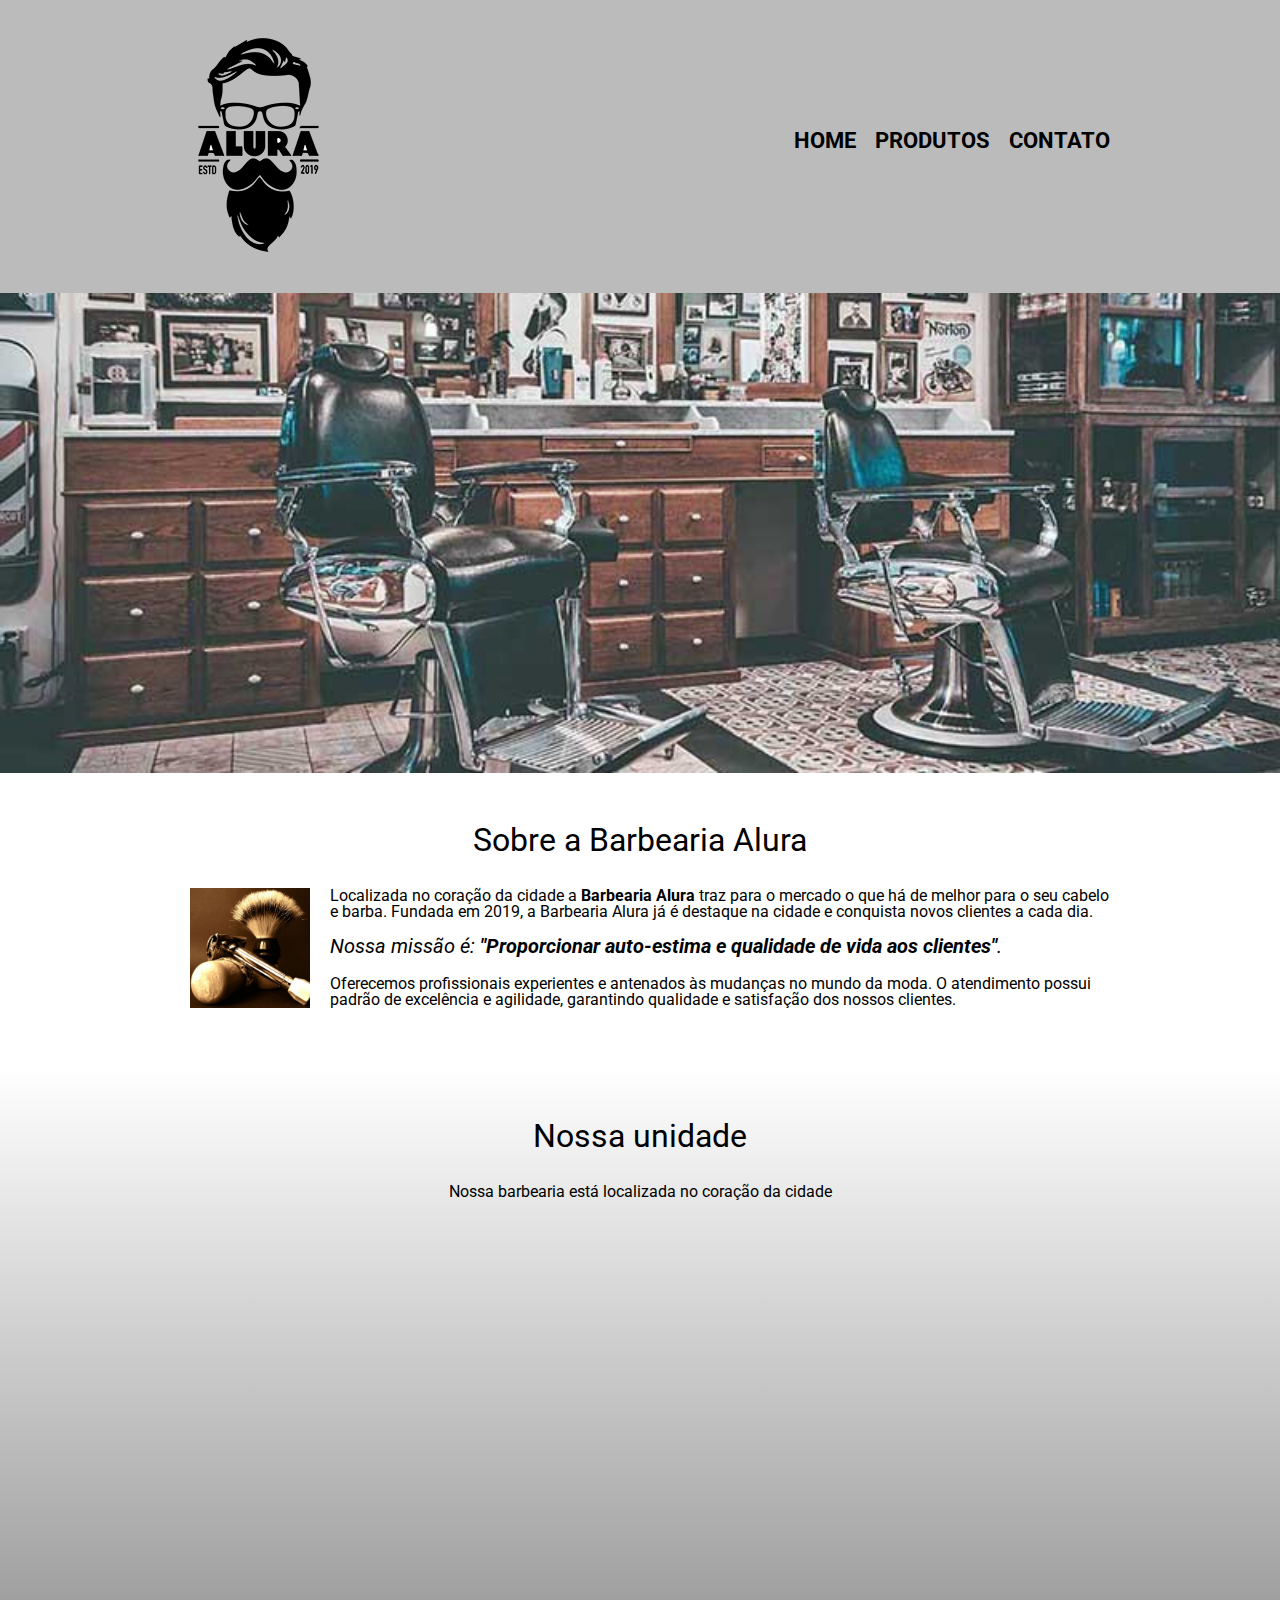
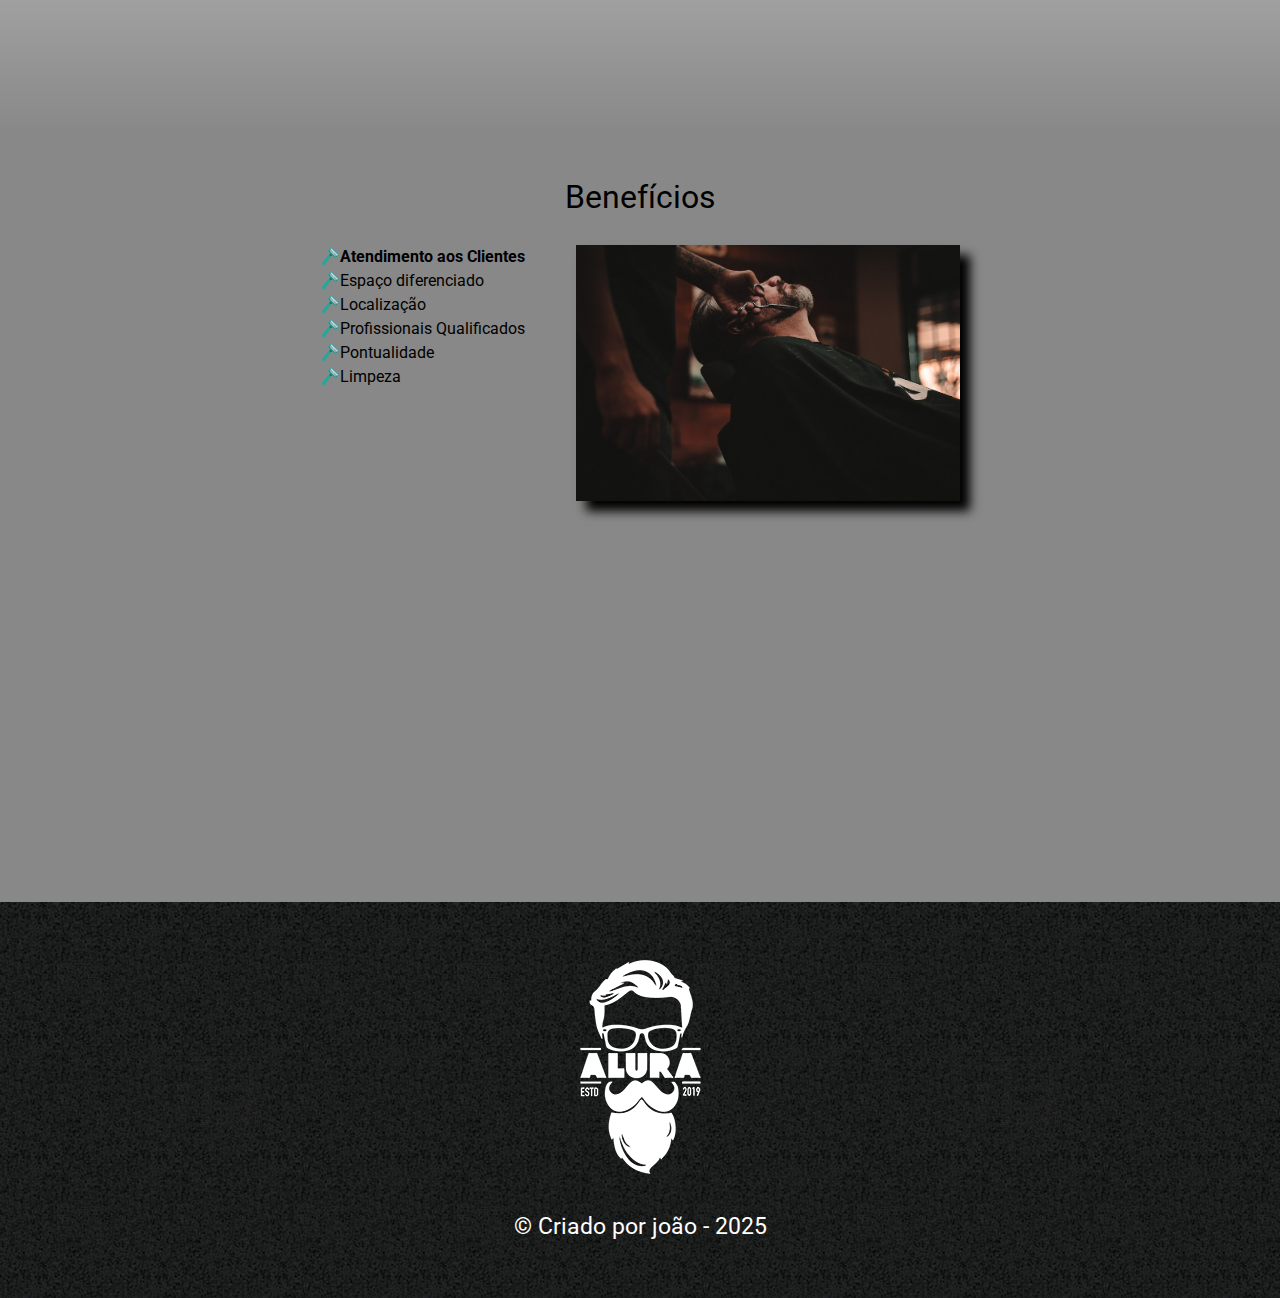
<file: index.html>
<!DOCTYPE html>
<html lang="pt-br">
	<head>
		<meta charset="UTF-8">
		<title>Barbearia Alura</title>
		
		<link rel="preconnect" href="https://fonts.googleapis.com">
		<link rel="preconnect" href="https://fonts.gstatic.com" crossorigin>
		
		<link href="https://fonts.googleapis.com/css2?family=Roboto:ital,wght@0,100..900;1,100..900&display=swap" rel="stylesheet">
		
		<link rel="stylesheet" href="reset.css">
		<link rel="stylesheet" href="style.css">
	</head>

	<body>
		<header>
			<div class="caixa">
			<h1><img src="logo.png"></h1>
	  
			<nav>  
			<ul>
			  <li><a href="index.html">Home</a></li>
			  <li><a href="produtos.html">Produtos</a></li>
			  <li><a href="contato.html">Contato</a></li>
			</ul>
			</nav>
			</div>
		  </header>
		  
		<img class="banner" src="banner.jpg">
		
		<main>
		<section class="principal">
			<h2 class="titulo-principal">Sobre a Barbearia Alura</h2>
			<img class="utensilios" src="utensilios.jpg" alt="utensilios">
			<p>Localizada no coração da cidade a <strong>Barbearia Alura</strong> traz para o mercado o que há de melhor para o seu cabelo e barba. Fundada em 2019, a Barbearia Alura já é destaque na cidade e conquista novos clientes a cada dia.</p>

			<p id="missao"><em>Nossa missão é: <strong>"Proporcionar auto-estima e qualidade de vida aos clientes"</strong>.</em></p>

			<p>Oferecemos profissionais experientes e antenados às mudanças no mundo da moda. O atendimento possui padrão de excelência e agilidade, garantindo qualidade e satisfação dos nossos clientes.</p>
		</section>

		<section class="mapa">
			<h3 class="titulo-principal">Nossa unidade</h3>
			<p>Nossa barbearia está localizada no coração da cidade</p>

			<iframe src="https://www.google.com/maps/embed?pb=!1m18!1m12!1m3!1d3601.6029886467536!2d-49.260561425405186!3d-25.48492903506589!2m3!1f0!2f0!3f0!3m2!1i1024!2i768!4f13.1!3m3!1m2!1s0x94dcfb334d28156f%3A0x1cbc2f7977db1837!2sMercado%20Hauer!5e0!3m2!1spt-BR!2sbr!4v1744196498219!5m2!1spt-BR!2sbr" width="100%" height="450" style="border:0;" allowfullscreen="" loading="lazy" referrerpolicy="no-referrer-when-downgrade"></iframe>
		</section>

		<section class="beneficios">
			<h3 class="titulo-principal">Benefícios</h3>
		
			<div class="conteudo-beneficios">
				<ul class="lista-beneficios">
					<li class="itens">Atendimento aos Clientes</li>
					<li class="itens">Espaço diferenciado</li>
					<li class="itens">Localização</li>
					<li class="itens">Profissionais Qualificados</li>
					<li class="itens">Pontualidade</li>
					<li class="itens">Limpeza</li>
				</ul><img src="beneficios.jpg" class="imagem-beneficios">
			</div>

			<div class="video">
				<iframe width="560" height="315" src="https://www.youtube.com/embed/wcVVXUV0YUY?si=Yji6eBoVcL1lXeMm" title="YouTube video player" frameborder="0" allow="accelerometer; autoplay; clipboard-write; encrypted-media; gyroscope; picture-in-picture; web-share" referrerpolicy="strict-origin-when-cross-origin" allowfullscreen></iframe>
			</div>
		</section>
		</main>
		<footer>
			<img src="logo-branco.png" alt="logo da Barbearia">
			<p class="copyright">&copy; Criado por joão - 2025</p>
		  </footer>
	</body>
</html>
</file>
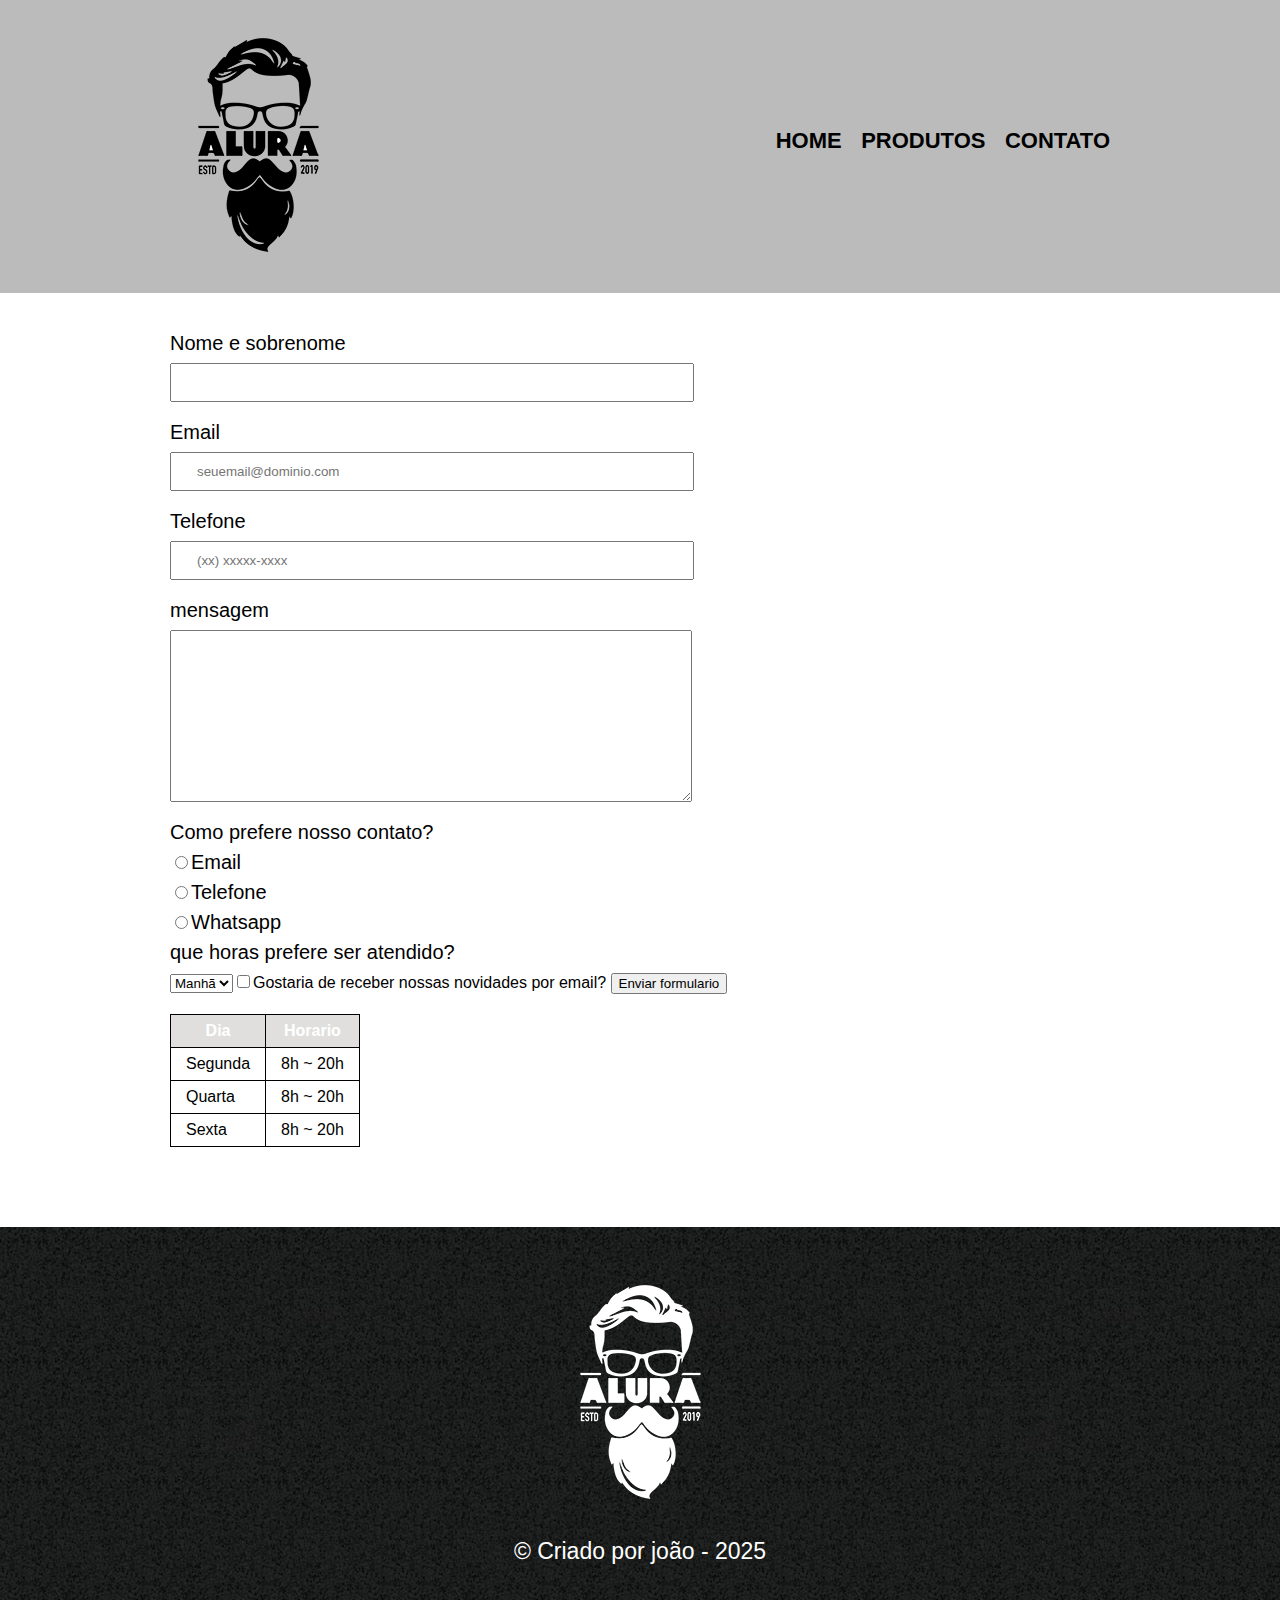
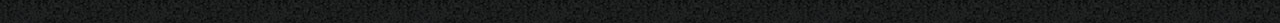
<file: contato.html>
<!DOCTYPE html>
<html>
  <head>
    <meta charset="UTF-8">
    <title>Produtos</title>
    <link rel="stylesheet" href="reset.css">
    <link rel="stylesheet" href="contato.css">
  </head>
  <body>
    <header>
      <div class="caixa">
      <h1><img src="logo.png"></h1>

      <nav>  
      <ul>
        <li><a href="index.html">Home</a></li>
        <li><a href="produtos.html">Produtos</a></li>
        <li><a href="contato.html">Contato</a></li>
      </ul>
      </nav>
      </div>
    </header>

<main>
    <form>
        <label for="nomesobrenome">Nome e sobrenome</label>
        <input type="text" id="nomesobrenome" class="input-padrao" required>

        <label for="email">Email</label>
        <input type="text" id="Email" class="input-padrao" required placeholder="seuemail@dominio.com">

        <label for="telefone">Telefone</label>
        <input type="tel" id="telefone" class="input-padrao" required placeholder="(xx) xxxxx-xxxx">
      </textarea>

      <label for="mensagem">mensagem</label>
      <textarea cols="70" rows="10" id="mensagem" class="input-padrao">
      </textarea>

        <fieldset>
          <p>Como prefere nosso contato?</p>
          <label for="radio-email"><input type="radio"name="contato" value="email" id="radio-email">Email</label>

          <label for="radio-telefone"><input type="radio"name="contato" value="telefone" id="radio-telefone">Telefone</label>

          <label for="radio-whatsapp"><input type="radio"name="contato" value="whatsapp" id="radio-whatsapp">Whatsapp</label>
        </fieldset>
        
        <fieldset>
          <P>que horas prefere ser atendido?</P>
          <select>
            <option>Manhã</option>
            <option>Tarde</option>
            <option>Noite</option>
          </fieldset>
        </div>

        <label class="checkbox"><input type="checkbox">Gostaria de receber nossas novidades por email?</label>
        
        <input type="submit" value="Enviar formulario" class="Enviar">
    </form>

    <table>
      <thead>
        <tr>
          <th>Dia</th>
          <th>Horario</th>
        </tr>
      </thead>
      <tbody>
        <tr>
          <td>Segunda</td>
          <td>8h ~ 20h</td>
        </tr>
        <tr>
          <td>Quarta</td>
          <td>8h ~ 20h</td>
        </tr>
        <tr>
          <td>Sexta</td>
          <td>8h ~ 20h</td>
        </tr>
      </tbody>
    </table>
</main>

  <footer>
    <img src="logo-branco.png">
    <p class="copyright">&copy; Criado por joão - 2025</p>
  </footer>
  </body>
</html>
</file>
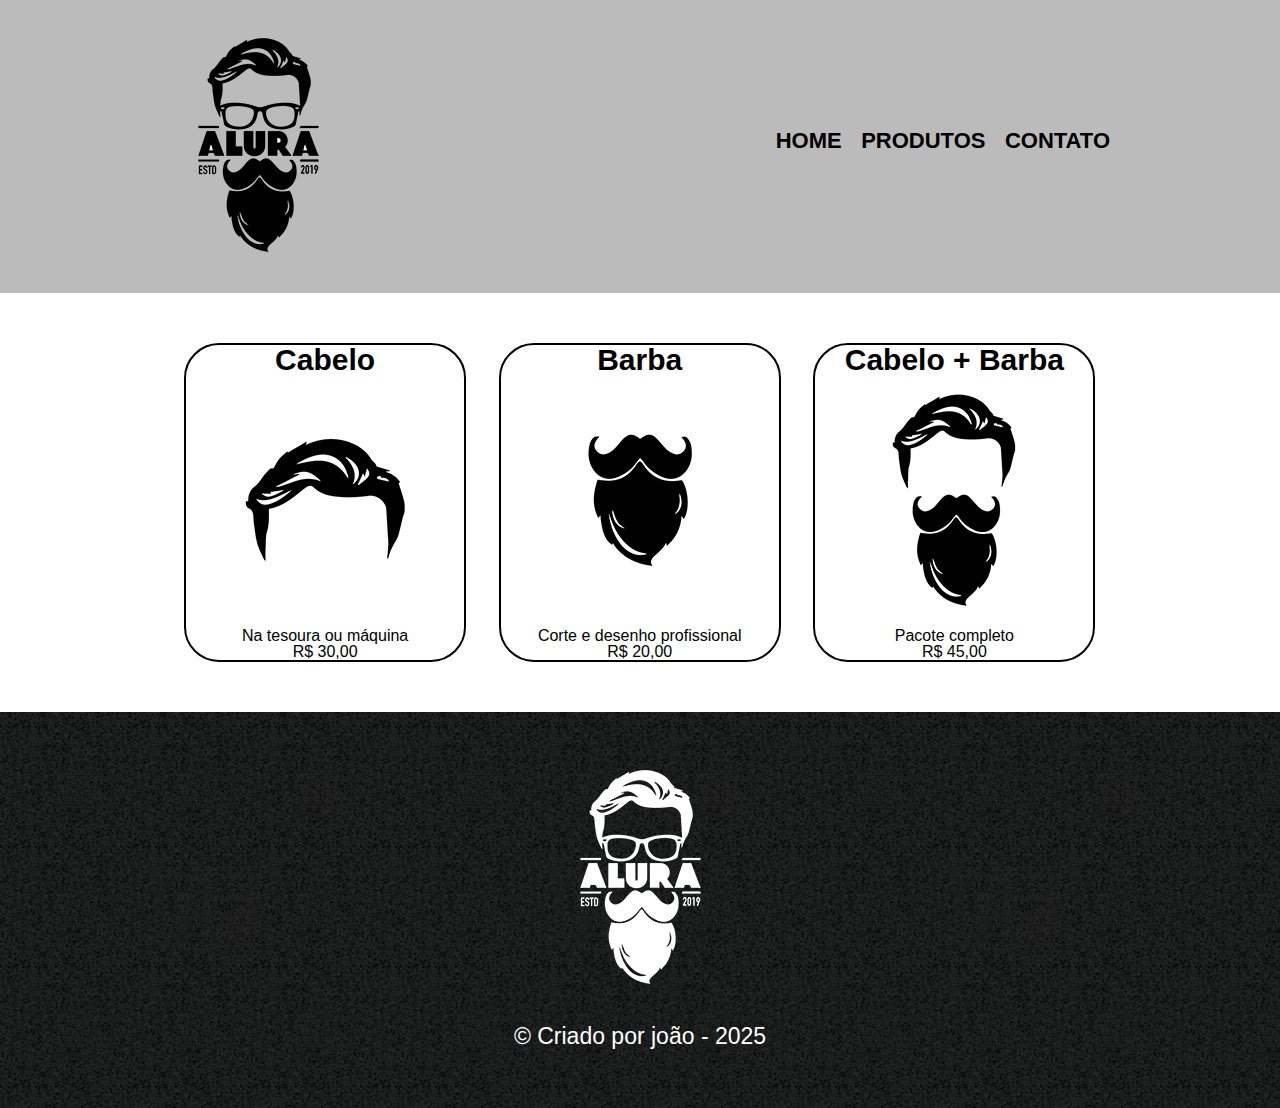
<file: produtos.html>
<!DOCTYPE html>
<html>
  <head>
    <meta charset="UTF-8">
    <title>Produtos</title>
    <link rel="stylesheet" href="reset.css">
    <link rel="stylesheet" href="produtos.css">
  </head>
  <body>
    <header>
      <div class="caixa">
      <h1><img src="logo.png"></h1>

      <nav>  
      <ul>
        <li><a href="index.html">Home</a></li>
        <li><a href="produtos.html">Produtos</a></li>
        <li><a href="contato.html">Contato</a></li>
      </ul>
      </nav>
      </div>
    </header>

  <main>
    <ul class="produtos">
      <li>
        <h2>Cabelo</h2>
        <img src="cabelo.jpg">
        <p class="produto-descricao">Na tesoura ou máquina</p>
        <p class="produto-preco">R$ 30,00</p>
      </li>
      <li>
         <h2>Barba</h2>
        <img src="barba.jpg">
        <p class="produto-descricao">Corte e desenho profissional</p>
        <p class="produto-preco">R$ 20,00</p>
      </li>
      <li>
         <h2>Cabelo + Barba</h2>
        <img src="cabelo+barba.jpg">
        <p class="produto-descricao">Pacote completo</p>
        <p class="produto-preco">R$ 45,00</p>
      </li>
    </ul>
  </main>  

  <footer>
    <img src="logo-branco.png">
    <p class="copyright">&copy; Criado por joão - 2025</p>
  </footer>
  </body>
</html>
</file>
<file: style.css>
@import url(produtos.css);

body{
	font-family: 'Roboto', sans-serif;
}

.banner {
	width:100%;
}

.titulo-principal {
	text-align: center;
	font-size: 2em;
	margin: 0 0 1em;
	clear: left;
}

.principal{
	padding: 3em 0;
	background: #ffffff;
	width: 940px;
	margin: 0 auto;
}

.principal p{
	margin: 0 0 1em;
}

.principal strong{
	font-weight: bold;
}

.principal em {
	font-style: italic;
}

#missao {
	font-size: 20px
}

.utensilios {
	width:120px;
	float: left;
	margin: 0 20px 20px ;
}

.beneficios{
	padding: 3em 0;
	background: #888888;
}

.conteudo-beneficios{
	width: 640px;
	margin: 0 auto;
}

.lista-beneficios{
	width: 40%;
	display: inline-block;
	vertical-align: top;
}

.imagem-beneficios {
	width: 60%;
	opacity: 1;
	transition: 400ms;
	box-shadow: 10px 10px 10px 0 #000000;
}

.imagem-beneficios:hover{
	opacity: 0.3;
}

.itens {
	line-height: 1.5;
}

.itens:first-child{
	font-weight: bold;
}

.itens:before{
	content: "🪒";
}

.mapa {
	padding: 3em 0;
	background: linear-gradient(#fefefe, #888888);
}

.mapa p{
	margin: 0 0 2em;
	text-align: center;
}

.video{
	width: 560px;
	margin: 1em auto;
}

@media screen and (max-width: 480px){
	.caixa, .principal, .conteudo-beneficios, mapa-conteudo, videos{
		width: auto;
	}

h1{
	text-align:center;
}

nav{
	position: static;
}

.lista-beneficios, .imagem-beneficios{
	width: 100%;
}
}
</file>
<file: contato.css>
@import url(produtos.css);

body{
	font-family: 'Roboto', sans-serif;
}

main {
	width: 940px;
	margin: 0 auto;
}

form {
  margin: 40px 0;
}

form label, form p {
  display:block;
  font-size: 20px;
  margin: 0 0 10px;
}

.input-padrao {
  display: block;
  margin: 0 0 20px;
  padding: 10px 25px;
  width: 50%;
}

.checkbox {
  margin: 20px 0;
}

.enviar {
   width: 40%;
   padding: 15px 0;
   background: orange;
   color:white;
   font-weight: bold;
   font-size: 18px;
   border: none;
   border-radius: 5px;
   transition: 1s all;
   cursor: pointer;
}

.enviar:hover {
    background: darkorange;
    transform: scale(1.2);
}

table{
    margin: 20px 0 40px;
}

thead{
    background: rgba(165, 163, 159, 0.344);
    color: white;
    font-weight: bold;
}

td, th{
    border: 1px solid #000000;
    padding: 8px 15px;
}
</file>
<file: produtos.css>
body{
	font-family: 'Roboto', sans-serif;
}

header {
    background :#bbbbbb;
    padding: 20px 0;
}

.caixa{
    position:relative;
    width: 940px;
    margin: 0 auto;
}

nav{
    position: absolute;
    top: 110px;
    right: 0;
}

nav li{
    display: inline;
    margin: 0 0 0 15px;
}

nav a {
    text-transform: uppercase;
    color:black;
    font-weight: bold;
    font-size:22px;
    text-decoration: none;
}

nav a:hover{
    color:#3a3a91;
    text-decoration: underline;
}

.produtos{
    width: 940px;
    margin: 0 auto;
    padding:50px 0;
}

.produtos li{
    display: inline-block;
    text-align: center;
    width: 30%;
    vertical-align: top;
    margin: 0 1.5%;
    box-sizing: border-box;
    border: 2px solid black;
    border-radius: 35px;
}

.produtos li:hover{
    border-radius: #3a3a78;
}

.produtos li:active{
    border-color: blueviolet;
}

.produtos li:hover h2{
    font-size: 28px;
}

.produtos h2{
    font-size: 30px;
    font-weight: bold;
}

.produtos-descricao{
    font-size: 18px;
}

.produtos-preco{
    font-size: 22px;
    font-weight: bold;
    margin-top: 10px;
}

footer{
    text-align: center;
    background: url("bg.jpg");
    padding: 40px 0;
}

.copyright{
    color: white;
    font-size: 23px;
    margin: 20px auto;
}
</file>
